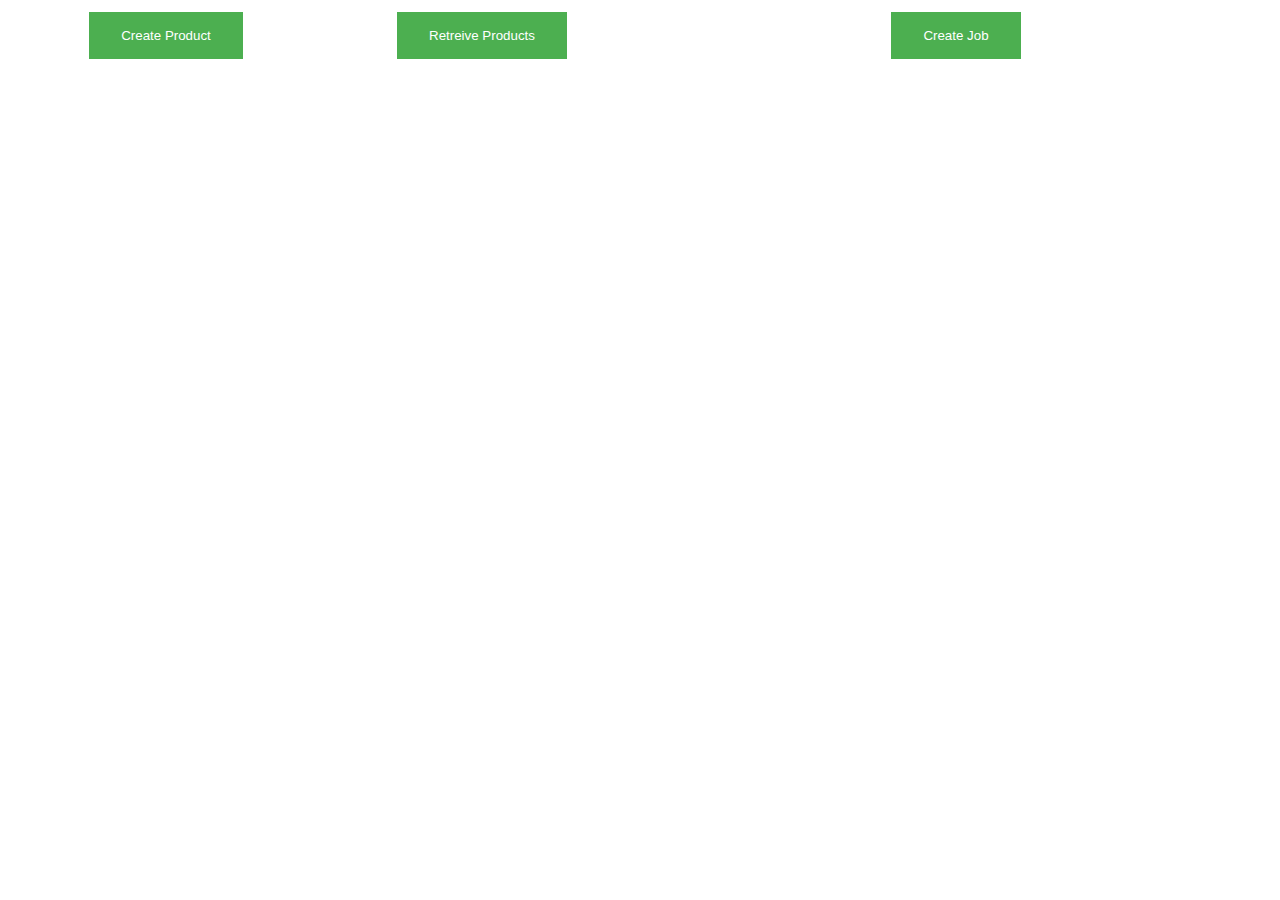
<file: templates/product.html>
<!DOCTYPE html>
<html>
<head>
	<title>Product Add Page</title>
	<meta charset="utf-8">
    <meta name="viewport" content="width=device-width, initial-scale=1">
    <script src="https://ajax.googleapis.com/ajax/libs/jquery/3.3.1/jquery.min.js"></script>
    <style type="text/css">
    	
    	input[type=text] {
		  width: 100%;
		  padding: 12px 20px;
		  margin: 8px 0;
		  box-sizing: border-box;
		}

		select {
		  width: 100%;
		  padding: 26px 30px;
		  border: none;
		  border-radius: 4px;
		  margin: 8px 0;
		  
		}

		input[type=button], input[type=submit], input[type=reset] {
			  background-color: #4CAF50;
			  border: none;
			  color: white;
			  padding: 16px 32px;
			  text-decoration: none;
			  margin: 4px 2px;
			  cursor: pointer;
			}

			.card {
			  margin: 100px;
			  box-shadow: 0 4px 8px 0 rgba(0,0,0,0.2);
			  transition: 0.3s;
			  width: 40%;
			  border-radius: 5px;
			}

			.card:hover {
			  box-shadow: 0 8px 16px 0 rgba(0,0,0,0.2);
			}

			.main{
				text-align: center;
				/*border: 1px solid red;*/
				overflow: hidden;
			}

			.child{
				left: 0;
				margin:0;
				float: left;
				width: 25%

			}

			button{
				background-color: #4CAF50;
			  border: none;
			  color: white;
			  padding: 16px 32px;
			  text-decoration: none;
			  margin: 4px 2px;
			  cursor: pointer;
			}

			.tcard {
			  margin: 100px;
			  box-shadow: 0 4px 8px 0 rgba(0,0,0,0.2);
			  transition: 0.3s;
			  width: 40%;
			  border-radius: 5px;
			}

			.tcard:hover {
			  box-shadow: 0 8px 16px 0 rgba(0,0,0,0.2);
			}

			.jcard {
			  margin: 100px;
			  box-shadow: 0 4px 8px 0 rgba(0,0,0,0.2);
			  transition: 0.3s;
			  width: 40%;
			  border-radius: 5px;
			}

			.jcard:hover {
			  box-shadow: 0 8px 16px 0 rgba(0,0,0,0.2);
			}


    </style>
</head>
<body>


	<div class="main">
		
		<div class="child">
			<button id="cp" type="button">Create Product</button>
		</div>
		<div class="child">
			<input id="rp" type="button" value="Retreive Products">
		</div>
		<div>
			<button id="cj" type="button">Create Job</button>
		</div>
		<!--<div class="child">
			<input id="up" type="button" value="Update Products">
		</div>
		<div class="child">
			<input id="dp" type="button" value="Delete Products">
		</div>-->
	</div>

	<div style="margin-top: 100px;overflow: hidden" id="results">
		
	</div>

	<div style="overflow: hidden" class="card">
		<div id="formDiv">
		
			<form style="padding: 50px;">
				
				ProductName:<br/>
				<input id="pname" type="text" name="pname">
				<br/>
				ProductSize:<br/>
				<select id="psize" name="psize">
					<option value="20">20</option>
					<option value="20">40</option>
				</select>
				<br/>
				ProductType:<br/>
				<select id="ptype" name="ptype">
					<option value="GP">GP</option>
					<option value="FR">FR</option>
					<option value="OT">OT</option>
					<option value="Reefer">Reefer</option>
				</select>
				<br/>
				ProductWeight(mt):<br/>
				<select id="pweight" name="pweight">
					<option value="0-8">0-8</option>
					<option value="8.1-18">8.1-18</option>
					<option value="18.1-26">18.1-26</option>
					<option value="0-18">0-18</option>
					<option value="18-26">18-26</option>
				</select>

				<br/>
				<input id="btn" type="button" value="Submit">

			</form>
		</div>

	</div>


	<div class="tcard">
		<table id="resultsTbl">
			<tr>
				<th>Serial No</th>
				<th>Product Name</th>
				<th>Product Size</th>
				<th>Product Type</th>
				<th>Product Weight</th>
				<!--<th>Update Product</th>
				<th>Delete Product</th>
				<th>Action<th>-->
			</tr>
		</table>
	</div>


	<div style="overflow: hidden;" class="jcard">

		Job Enquiry

		<div id="jobDiv">
			<form style="padding: 50px;">
				
				Type Of Enquiry:<br/>
				<input type="checkbox" name="spot" value="spot">Spot
				<br/>
				<input type="checkbox" name="contract" value="contract">Contract
				<br/>
				<br/>

				Container Type:<br/>
				<input type="checkbox" name="dry" value="dry">Dry
				<br/>
				<input type="checkbox" name="reefer" value="reefer">Reefer
				<br/>
				<input type="checkbox" name="odc" value="odc">ODC
				<br/>
				<input type="checkbox" name="domestic" value="domestic">Domestic
				<br/>
				<br/>

				Party Name:<br/>
				<input type="text" name="partyName" id="pname">
				<br/>

				Stuffing Factory Location:<br/>
				<input type="text" name="factorLocation" id="flocation">
				<br/>


				Pickup Date:<br/>
				<input type="text" name="pickupDate" id="pdate">
				<br/>

				Shifting Date:<br/>
				<input type="text" name="shiftingDate" id="sdate">
				<br/>

				Number Of Containers:<br/>
				<input type="text" name="numContainers" id="nCon">
				<br/>

				Type Of Containers:<br/>
				<input type="checkbox" name="20" value="20">20 &nbsp; <input type="text" name="qty20" id="qty20">
				<br/>
				<input type="checkbox" name="40" value="40">40 &nbsp; <input type="text" name="qty40" id="qty40">
				<br/>
				<br/>

				<input id="btn1" type="button" value="Submit">


			</form>
		</div>
		

	</div>
	
	
	


	


	<script type="text/javascript">
		
		$(document).ready(function(){

			//$("#card").hide()
			$(".card").hide()
			$(".tcard").hide()
			$(".jcard").hide()



			

			$("#btn").click(function(){

				var pName = $("#pname").val()
				//alert(pName)

				var pSize = $("#psize option:selected").val()
				//alert(pSize)

				var pType = $("#ptype option:selected").val()
				//alert(pType)

				var pWt = $("#pweight option:selected").val()
				//alert(pWt)

				var d = {
					"productName" : pName,
					"productSize" : pSize,
					"productType" : pType,
					"productWeight" : pWt
				}


				$.ajax({

					type: "POST",
					url: "http://localhost:3000/v1/products/product/add",
					data: d,
					success: function(data){
						console.log(data['descriptiton']); 
						$("#results").text(data.descriptiton).css("color","red")

					},

					dataType: "json"
				})


			})


			$("#cp").click(function(){

				$(".card").show()
				$(".tcard").hide()
				$(".jcard").hide()
			})

			$("#rp").click(function(){

				$(".tcard").show()
				$(".jcard").hide()
				$(".card").hide()
				$("#results").text("")

				$.ajax({


					type: "GET",
					url: "http://localhost:3000/v1/products",
					success:function(data){
						$("#resultsTbl").find("tr:not(:nth-child(1))").remove();
						for(var i=0;i<data.length;i++){
							tr = "<tr>" + "<td>" + "<a" + " href=" + data[i]._id + ">" + i + "</a" + "</td>" +
							              "<td>" + data[i].productName + "</td>" +
							              "<td>" + data[i].productSize + "</td>" + 
							              "<td>" + data[i].productType + "</td>" + 
							              "<td>" + data[i].productWeight + "</td>" +
							              /*"<td>" + "<input type=checkbox name=up" + i + " value=" + i + "/>" + "</td>"
							              "<td>" + "<input type=checkbox name=dl" + i + " value=" + i + "/>" + "</td>"
							              "<td>" + "<button id=" +  + "</td>"*/

							              + "</tr>"
 							$("#resultsTbl").append(tr)
 							$("a").on('click',function(){
								event.preventDefault();
							})

						}
					}
				})
			})


			$("a").on('click',function(){

				console.log("sdfdsf")
			})


			$("#cj").click(function(){

				$(".tcard").hide()
				$(".jcard").show()
				$(".card").hide()
			})


			/*$("#up").click(function(){

				
			})

			$("#dp").click(function(){

				
			})*/

		});


	</script>

</body>
</html>
</file>
